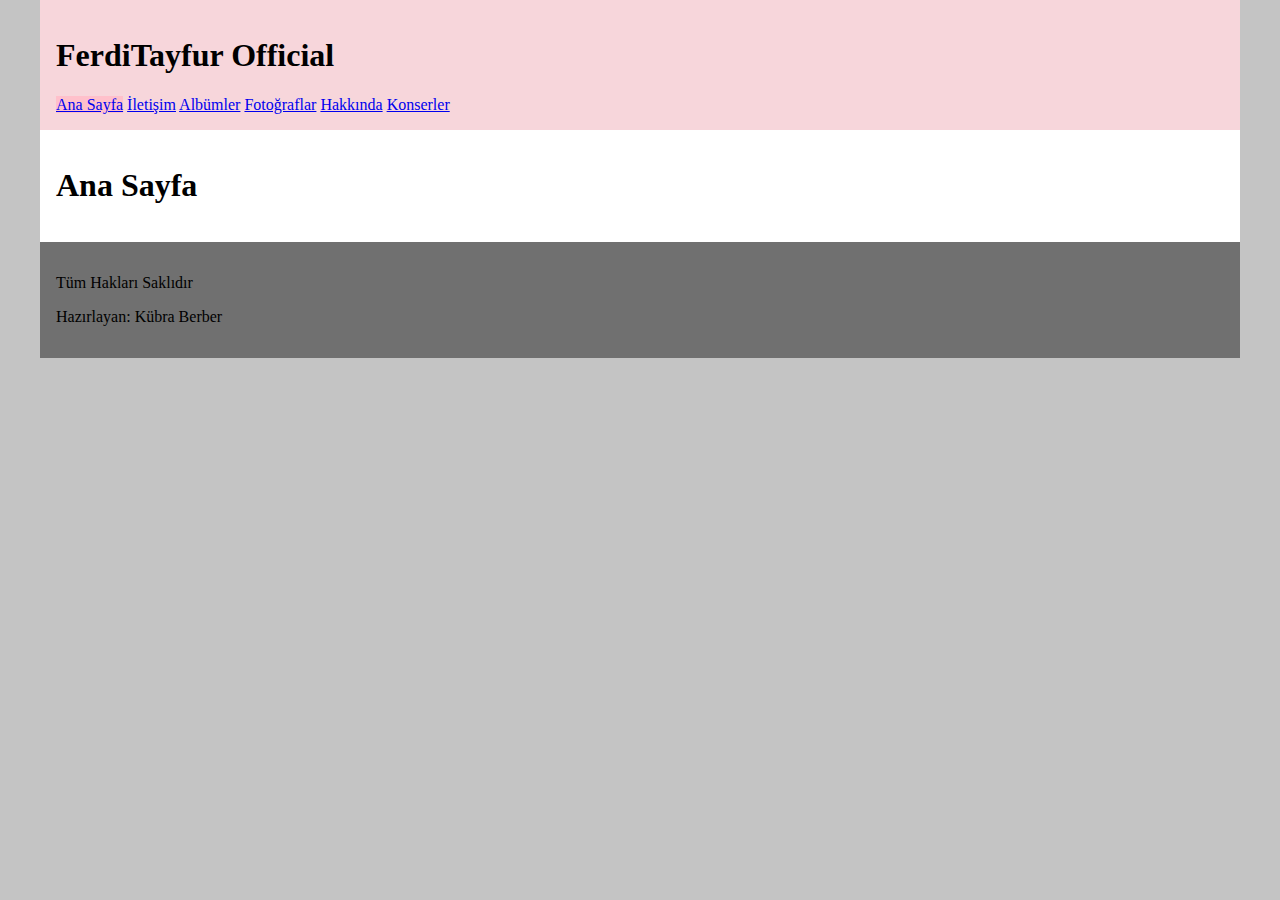
<file: index.html>
<!DOCTYPE html>
<html lang="tr">
<head>
    <meta charset="UTF-8">
    <meta name="viewport" content="width=device-width, initial-scale=1.0">
    <title>Ana SAYFA</title>
    <link rel="stylesheet" href="css/style.css">
</head>
<body class="container">
    <header>
        <h1>FerdiTayfur Official</h1>
        <nav>
            <a class="aktif-menu" href="index.html">Ana Sayfa</a>
            <a href="iletisim.html">İletişim</a>
            <a href="albumler.html">Albümler</a>
            <a href="fotograflar.html">Fotoğraflar</a>
            <a href="hakkinda.html">Hakkında</a>
            <a href="konserler.html">Konserler</a>
        </nav>

    </header>

    <main>
        <section>
            <h1>Ana Sayfa</h1>
        </section>
    </main>

    <footer>
        <p>Tüm Hakları Saklıdır</p>
        <p>Hazırlayan: Kübra Berber</p>
    </footer>
</body>
</html>
</file>
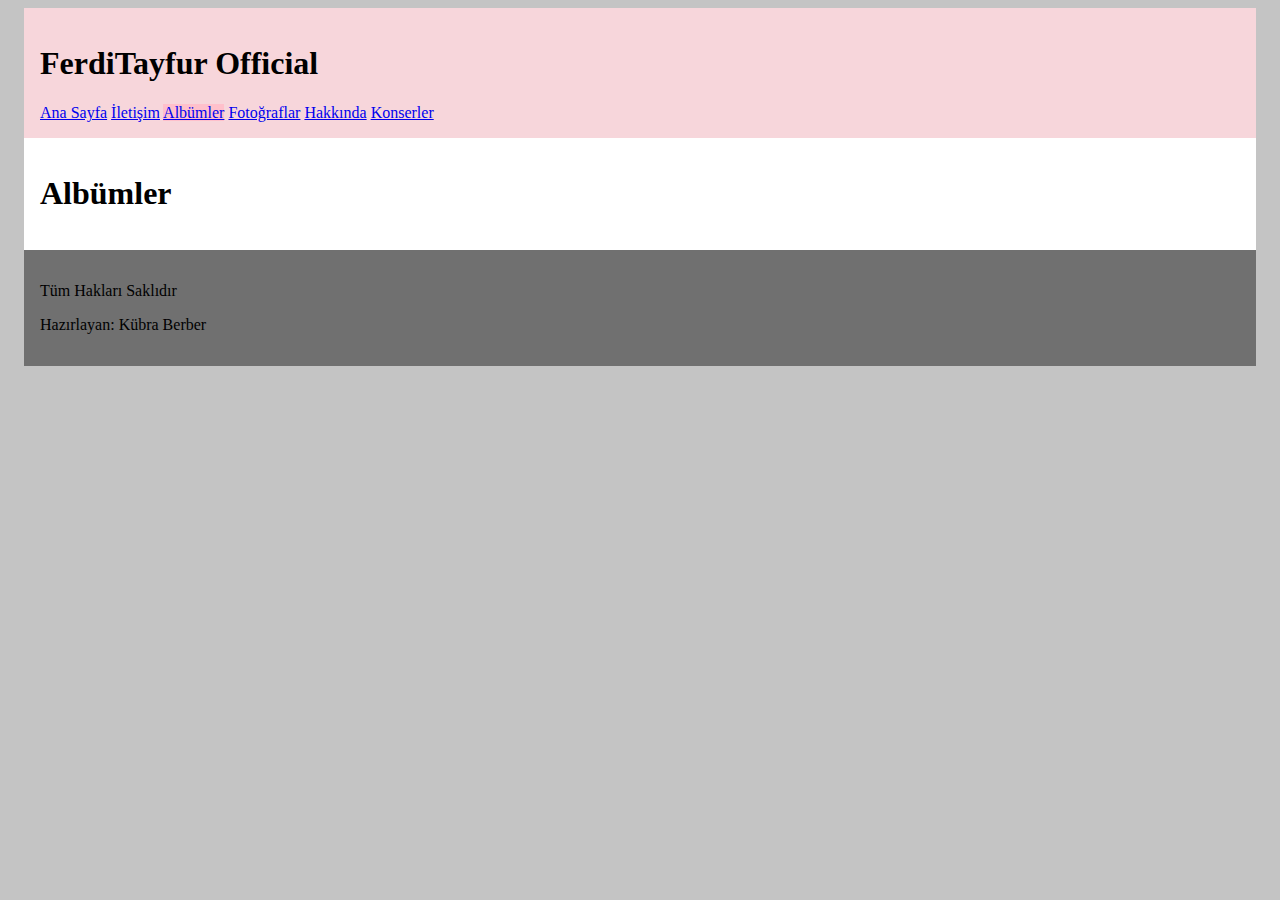
<file: albumler.html>
<!DOCTYPE html>
<html lang="tr">
<head>
    <meta charset="UTF-8">
    <meta name="viewport" content="width=device-width, initial-scale=1.0">
    <title>Albümler</title>
    <link rel="stylesheet" href="css/style.css">
</head>
<body>
    <header class="container">
        <h1>FerdiTayfur Official</h1>
        <nav>
            <a href="index.html">Ana Sayfa</a>
            <a href="iletisim.html">İletişim</a>
            <a class="aktif-menu" href="albumler.html">Albümler</a>
            <a href="fotograflar.html">Fotoğraflar</a>
            <a href="hakkinda.html">Hakkında</a>
            <a href="konserler.html">Konserler</a>
        </nav>

    </header>

    <main class="container">
        <section>
            <h1>Albümler</h1>
        </section>
    </main>

    <footer class="container">
        <p>Tüm Hakları Saklıdır</p>
        <p>Hazırlayan: Kübra Berber</p>
    </footer>
</body>
</html>
</file>
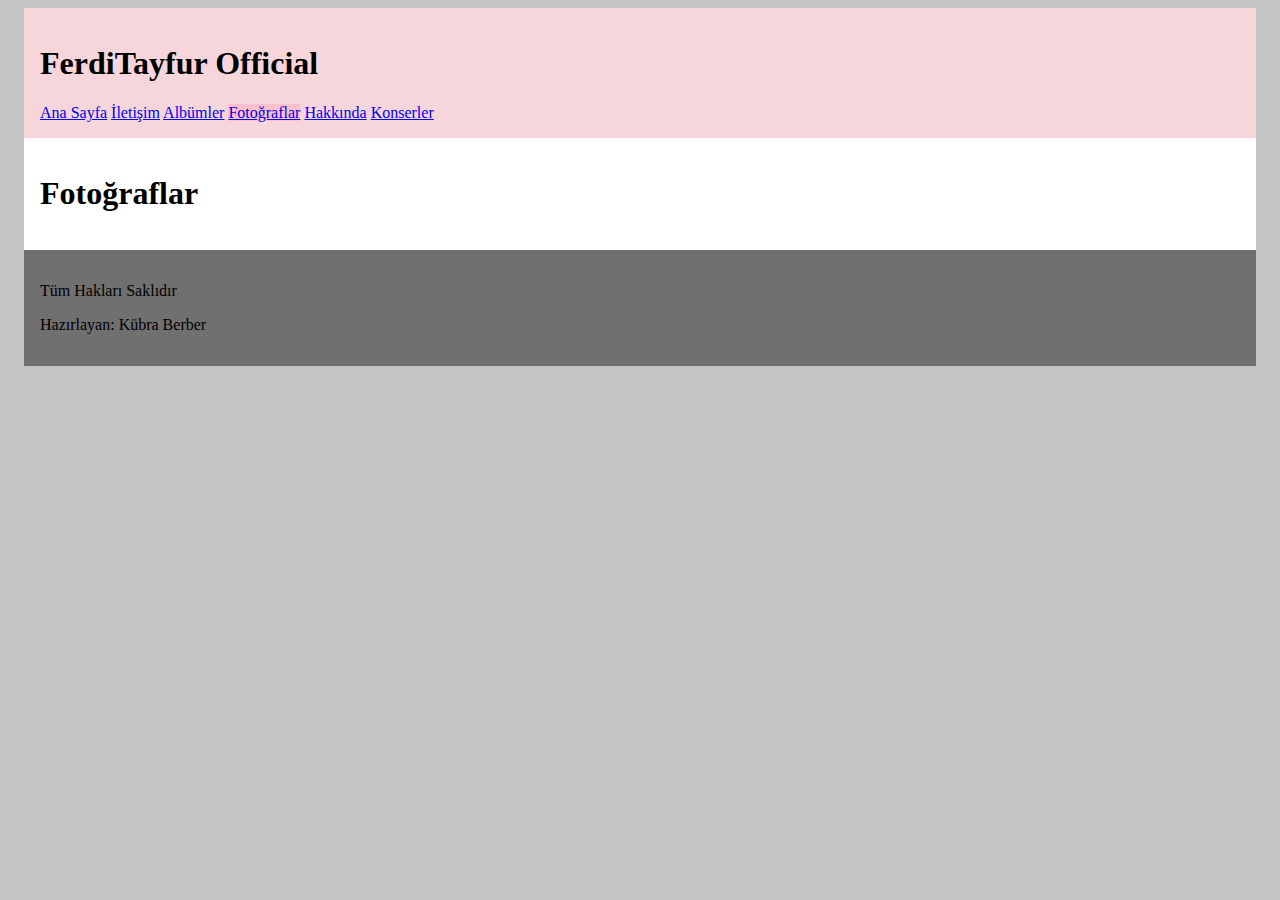
<file: fotograflar.html>
<!DOCTYPE html>
<html lang="tr">
<head>
    <meta charset="UTF-8">
    <meta name="viewport" content="width=device-width, initial-scale=1.0">
    <title>Fotoğraflar</title>
    <link rel="stylesheet" href="css/style.css">
</head>
<body>
    <header class="container">
        <h1>FerdiTayfur Official</h1>
        <nav>
            <a href="index.html">Ana Sayfa</a>
            <a href="iletisim.html">İletişim</a>
            <a href="albumler.html">Albümler</a>
            <a class="aktif-menu"href="fotograflar.html">Fotoğraflar</a>
            <a href="hakkinda.html">Hakkında</a>
            <a href="konserler.html">Konserler</a>
        </nav>

    </header>

    <main class="container">
        <section>
            <h1>Fotoğraflar</h1>
        </section>
    </main>

    <footer class="container">
        <p>Tüm Hakları Saklıdır</p>
        <p>Hazırlayan: Kübra Berber</p>
    </footer>
</body>
</html>
</file>
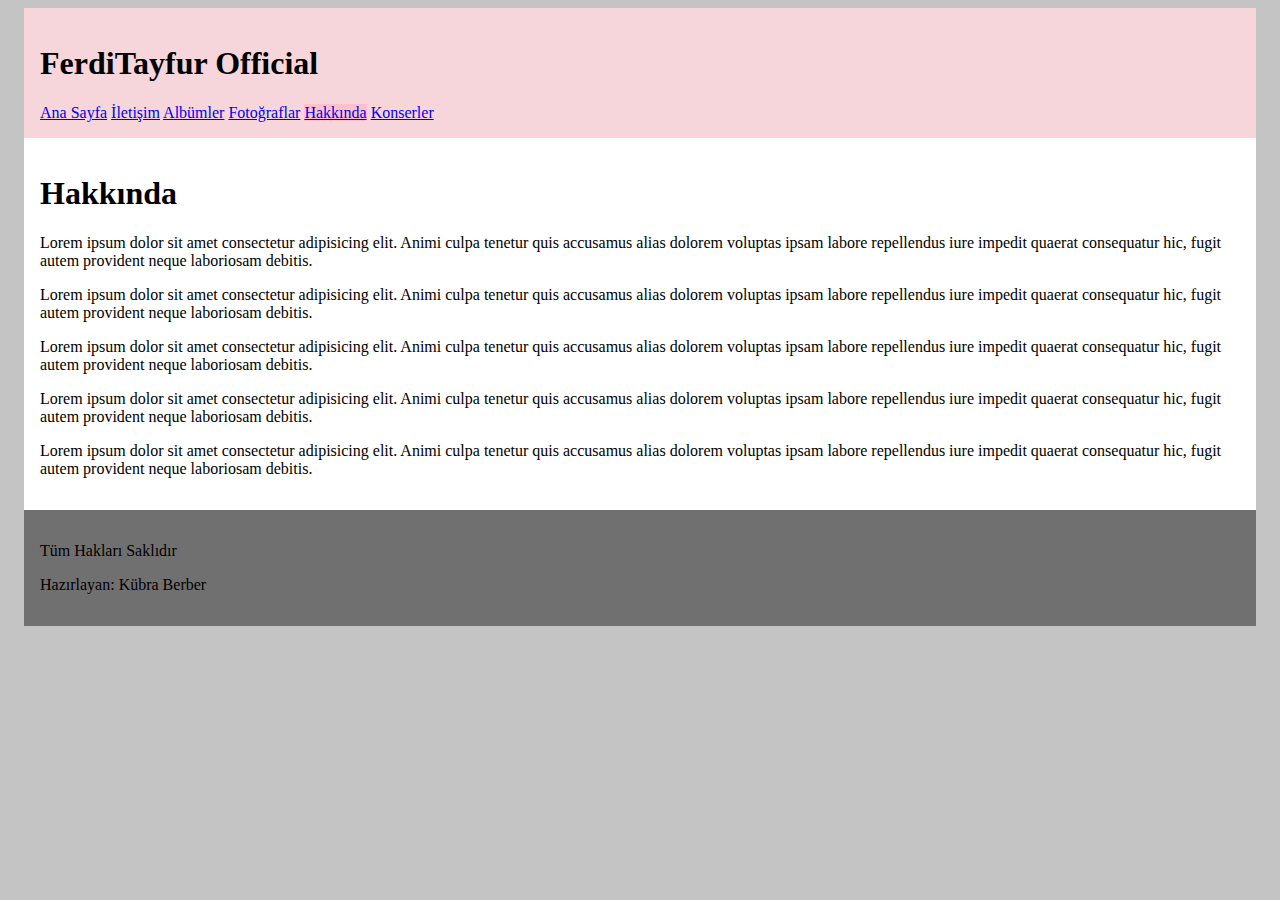
<file: hakkinda.html>
<!DOCTYPE html>
<html lang="tr">
<head>
    <meta charset="UTF-8">
    <meta name="viewport" content="width=device-width, initial-scale=1.0">
    <title>Hakkında</title>
    <link rel="stylesheet" href="css/style.css">
</head>
<body>
    <header class="container">
        <h1>FerdiTayfur Official</h1>
        <nav>
            <a href="index.html">Ana Sayfa</a>
            <a href="iletisim.html">İletişim</a>
            <a href="albumler.html">Albümler</a>
            <a href="fotograflar.html">Fotoğraflar</a>
            <a class="aktif-menu" href="hakkinda.html">Hakkında</a>
            <a href="konserler.html">Konserler</a>
        </nav>

    </header>

    <main class="container">
        <section>
            <h1>Hakkında</h1>
            <p>Lorem ipsum dolor sit amet consectetur adipisicing elit. Animi culpa tenetur quis accusamus alias dolorem voluptas ipsam labore repellendus iure impedit quaerat consequatur hic, fugit autem provident neque laboriosam debitis.</p>
            <p>Lorem ipsum dolor sit amet consectetur adipisicing elit. Animi culpa tenetur quis accusamus alias dolorem voluptas ipsam labore repellendus iure impedit quaerat consequatur hic, fugit autem provident neque laboriosam debitis.</p>
            <p>Lorem ipsum dolor sit amet consectetur adipisicing elit. Animi culpa tenetur quis accusamus alias dolorem voluptas ipsam labore repellendus iure impedit quaerat consequatur hic, fugit autem provident neque laboriosam debitis.</p>
            <p>Lorem ipsum dolor sit amet consectetur adipisicing elit. Animi culpa tenetur quis accusamus alias dolorem voluptas ipsam labore repellendus iure impedit quaerat consequatur hic, fugit autem provident neque laboriosam debitis.</p>
            <p>Lorem ipsum dolor sit amet consectetur adipisicing elit. Animi culpa tenetur quis accusamus alias dolorem voluptas ipsam labore repellendus iure impedit quaerat consequatur hic, fugit autem provident neque laboriosam debitis.</p>
        </section>
    </main>

    <footer class="container">
        <p>Tüm Hakları Saklıdır</p>
        <p>Hazırlayan: Kübra Berber</p>
    </footer>
</body>
</html>
</file>
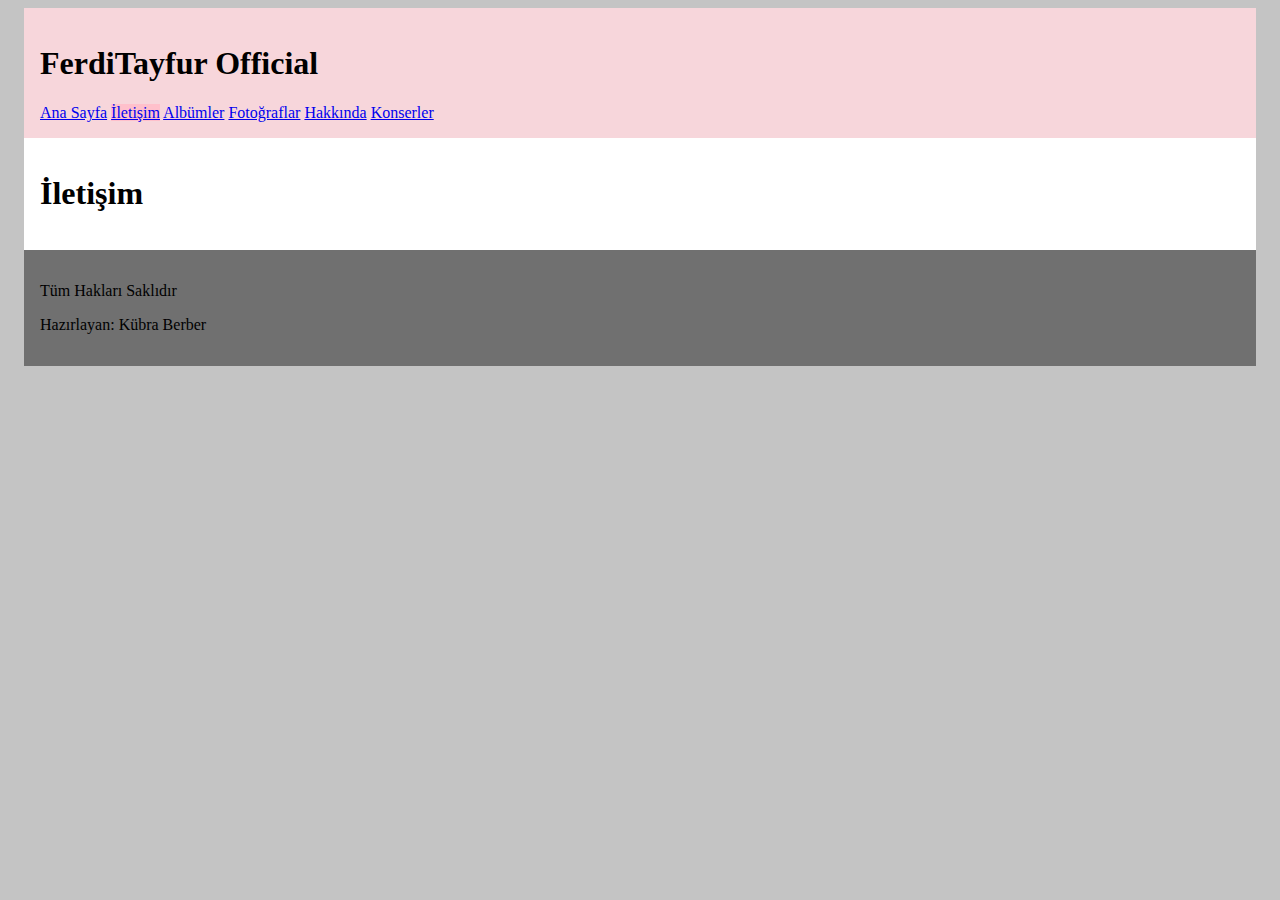
<file: iletisim.html>
<!DOCTYPE html>
<html lang="tr">
<head>
    <meta charset="UTF-8">
    <meta name="viewport" content="width=device-width, initial-scale=1.0">
    <title>İletişim</title>
    <link rel="stylesheet" href="css/style.css">
</head>
<body>
    <header class="container">
        <h1>FerdiTayfur Official</h1>
        <nav>
            <a href="index.html">Ana Sayfa</a>
            <a class="aktif-menu" href="iletisim.html">İletişim</a>
            <a href="albumler.html">Albümler</a>
            <a href="fotograflar.html">Fotoğraflar</a>
            <a href="hakkinda.html">Hakkında</a>
            <a href="konserler.html">Konserler</a>
        </nav>

    </header>

    <main class="container">
        <section>
            <h1>İletişim</h1>
        </section>
    </main>

    <footer class="container">
        <p>Tüm Hakları Saklıdır</p>
        <p>Hazırlayan: Kübra Berber</p>
    </footer>
</body>
</html>
</file>
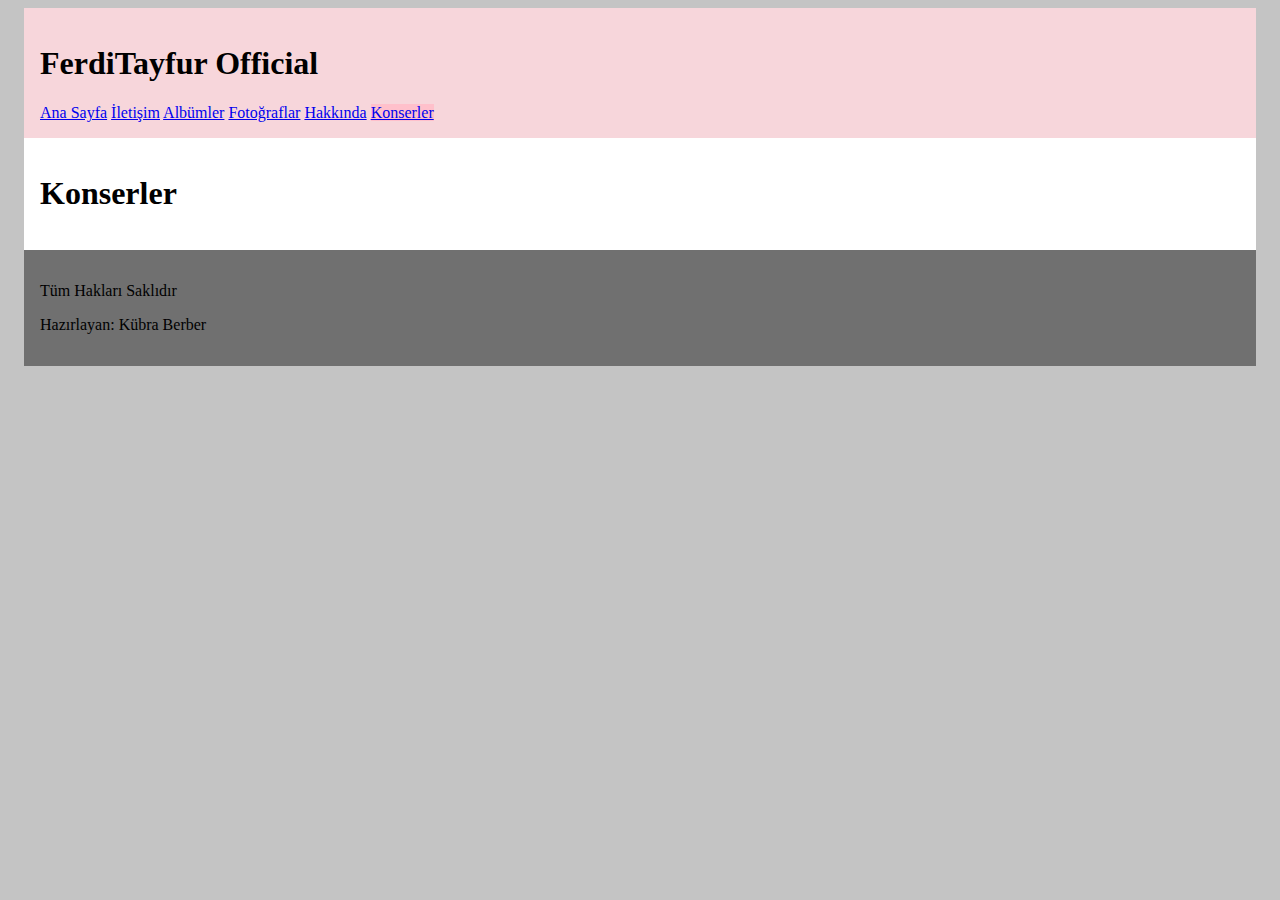
<file: konserler.html>
<!DOCTYPE html>
<html lang="tr">
<head>
    <meta charset="UTF-8">
    <meta name="viewport" content="width=device-width, initial-scale=1.0">
    <title>Konserler</title>
    <link rel="stylesheet" href="css/style.css">
</head>
<body>
    <header class="container">
        <h1>FerdiTayfur Official</h1>
        <nav>
            <a href="index.html">Ana Sayfa</a>
            <a href="iletisim.html">İletişim</a>
            <a href="albumler.html">Albümler</a>
            <a href="fotograflar.html">Fotoğraflar</a>
            <a href="hakkinda.html">Hakkında</a>
            <a class="aktif-menu" href="konserler.html">Konserler</a>
        </nav>

    </header>

    <main class="container">
        <section>
            <h1>Konserler</h1>
        </section>
    </main>

    <footer class="container">
        <p>Tüm Hakları Saklıdır</p>
        <p>Hazırlayan: Kübra Berber</p>
    </footer>
    
</body>
</html>
</file>
<file: css/style.css>
:root {
    --pembe: pink;
    --siyah: black;
    --beyaz: white;
    --pembe-light: rgb(247, 214, 219);
    --light-black: rgb(196, 196, 196);
    --gray: rgb(112, 112, 112);
}

body {
    background-color: var(--light-black);
}

.aktif-menu {
    background-color: pink;
}

.container {
    max-width: 1200px;
    margin:0 auto;
}

header {
    background-color: var(--pembe-light);
    padding: 1rem;
}

main {
    background-color: var(--beyaz);
    padding: 1rem;
}

footer {
    background-color: var(--gray);
    padding: 1rem;
}
</file>
